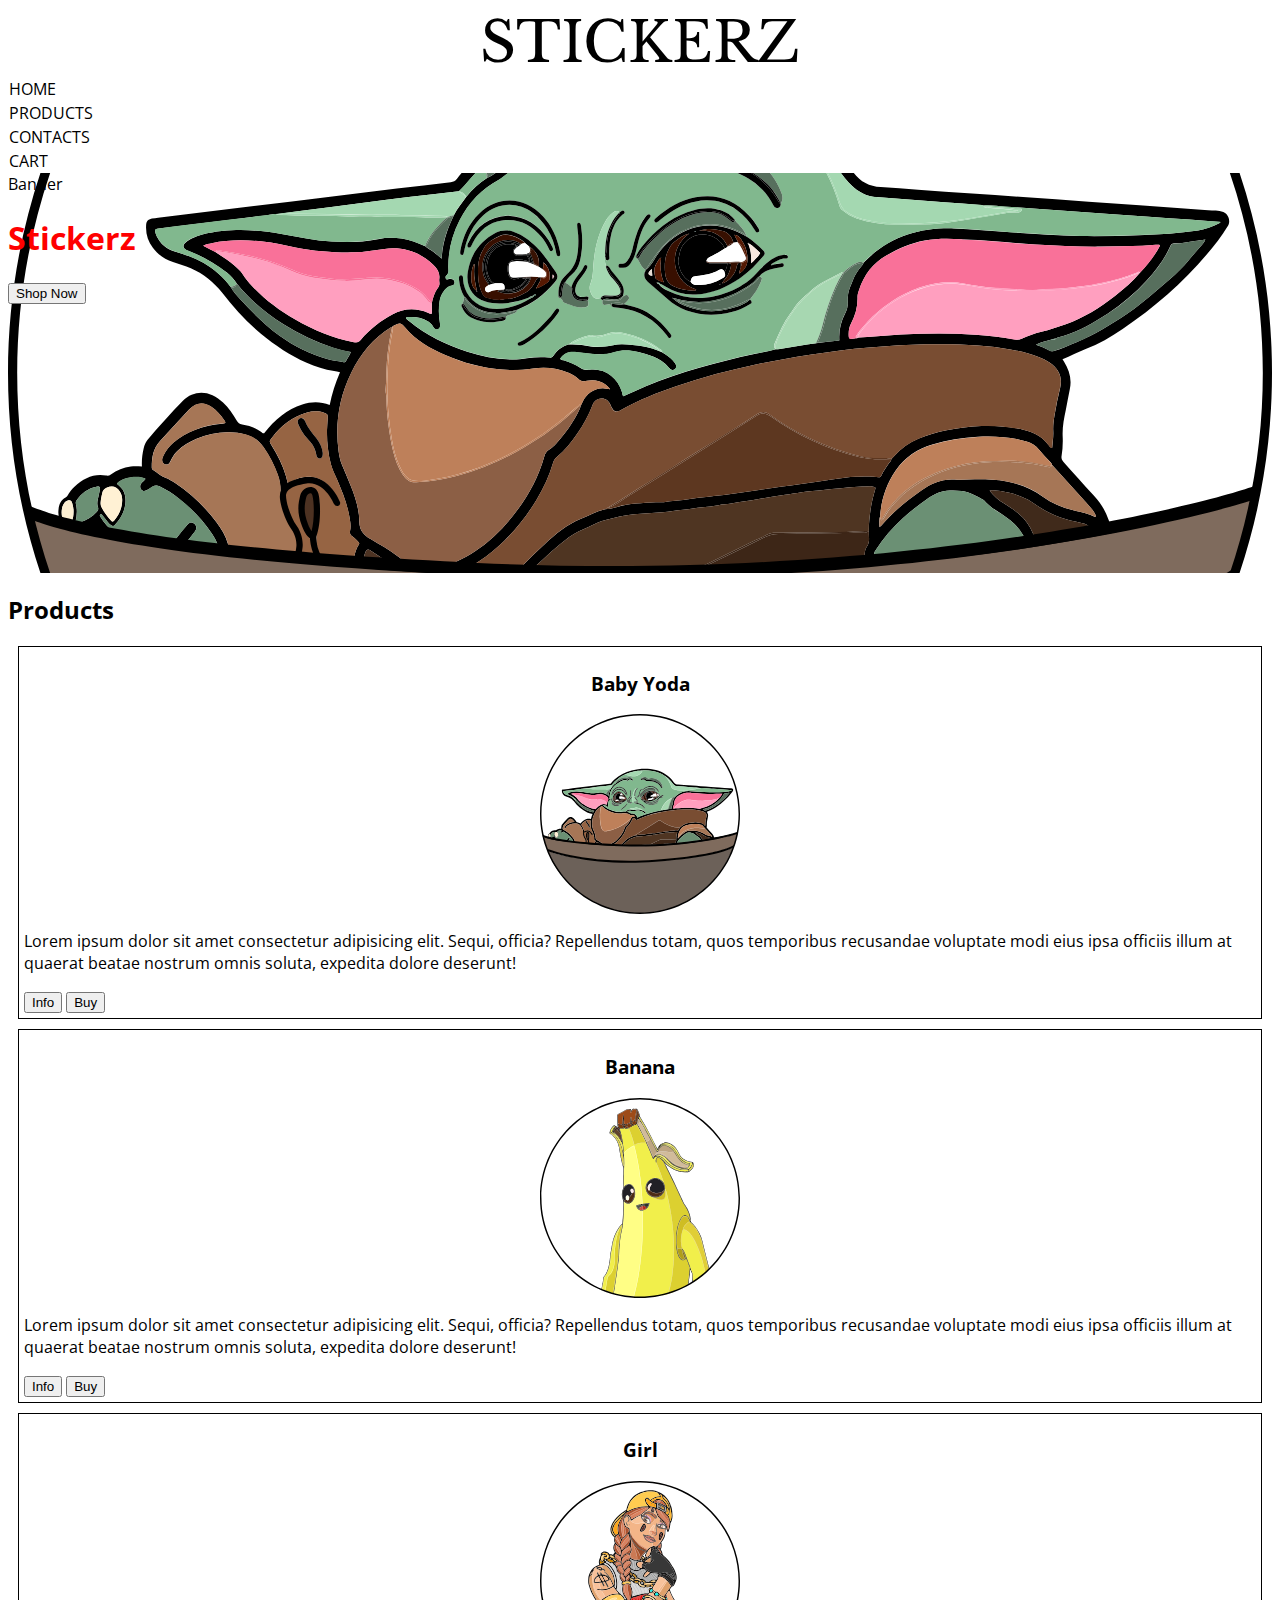
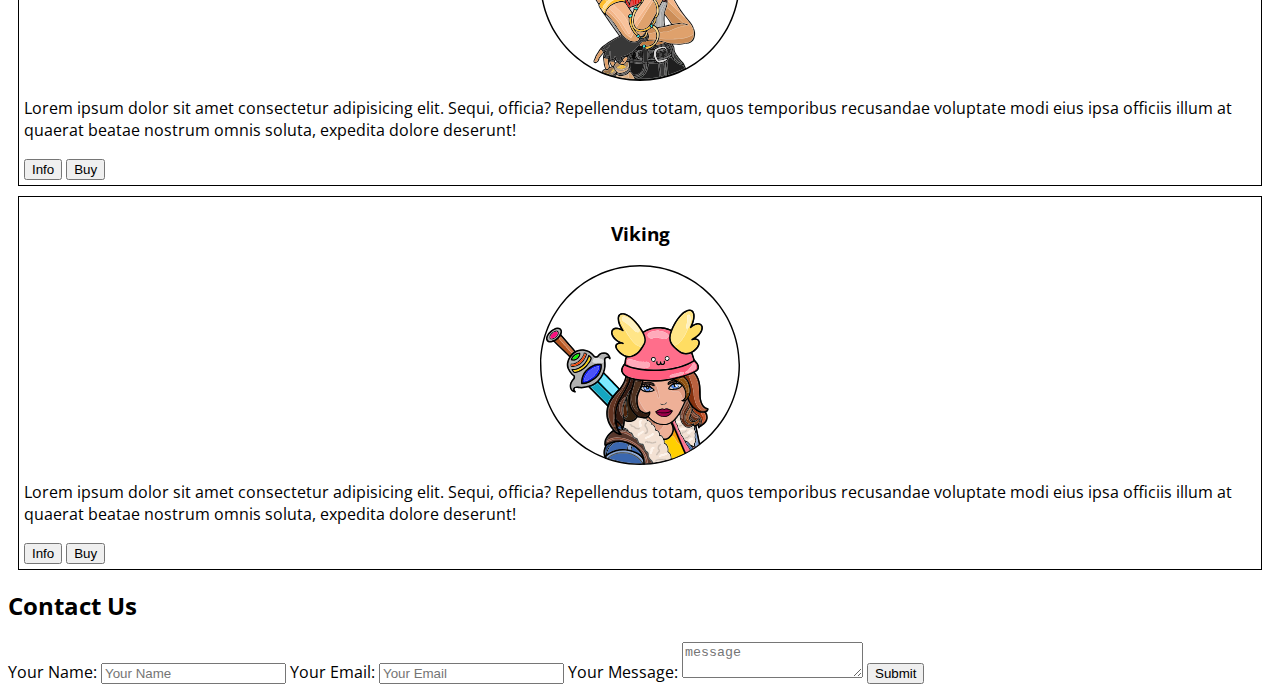
<file: index.html>
<!DOCTYPE html>
<html lang="en">
<head>
    <meta charset="UTF-8">
    <meta name="viewport" content="width=device-width, initial-scale=1.0">
    <title>Document</title>
    <link rel="stylesheet" href="css/index.css">
</head>
<body>
<header id="home">
    <nav>
        <div class="logo">Stickerz</div>
        <div class="menu">
            <a href="#home">Home</a>
            <a href="#products">Products</a>
            <a href="#contacts">Contacts</a>
            <a href="cart.html">Cart</a>
        </div>
    </nav>
    <div class="banner">Banner
        <h1>Stickerz</h1>
        <button>Shop Now</button>
    </div>
</header>
<main>
    <h2 id="products">Products</h2>
    <div class="product-list">
        <article class="product-card">
            <h3>Baby Yoda</h3>
            <img src="img/baby-yoda.svg" alt="Baby Yoda">
            <p>Lorem ipsum dolor sit amet consectetur adipisicing elit. Sequi, officia? Repellendus totam, quos temporibus recusandae voluptate modi eius ipsa officiis illum at quaerat beatae nostrum omnis soluta, expedita dolore deserunt!</p>
            <div class="buttons">
                <button>Info</button>
                <button>Buy</button>
            </div>
        </article>
        <article class="product-card">
            <h3>Banana</h3>
            <img src="img/banana.svg" alt="Banana">
            <p>Lorem ipsum dolor sit amet consectetur adipisicing elit. Sequi, officia? Repellendus totam, quos temporibus recusandae voluptate modi eius ipsa officiis illum at quaerat beatae nostrum omnis soluta, expedita dolore deserunt!</p>
            <div class="buttons">
                <button>Info</button>
                <button>Buy</button>
            </div>
        </article>
        <article class="product-card">
            <h3>Girl</h3>
            <img src="img/girl.svg" alt="Girl">
            <p>Lorem ipsum dolor sit amet consectetur adipisicing elit. Sequi, officia? Repellendus totam, quos temporibus recusandae voluptate modi eius ipsa officiis illum at quaerat beatae nostrum omnis soluta, expedita dolore deserunt!</p>
            <div class="buttons">
                <button>Info</button>
                <button>Buy</button>
            </div>
        </article>
        <article class="product-card">
            <h3>Viking</h3>
            <img src="img/viking.svg" alt="Viking">
            <p>Lorem ipsum dolor sit amet consectetur adipisicing elit. Sequi, officia? Repellendus totam, quos temporibus recusandae voluptate modi eius ipsa officiis illum at quaerat beatae nostrum omnis soluta, expedita dolore deserunt!</p>
            <div class="buttons">
                <button>Info</button>
                <button>Buy</button>
            </div>
        </article>
    </div>
</main>
<footer>
    <h2 id="contacts">Contact Us</h2>
    <form>
        <label>Your Name:
            <input type="text" name="user-name" placeholder="Your Name">
        </label>
        <label>Your Email:
            <input type="text" name="user-email" placeholder="Your Email">
        </label>
        <label>Your Message:
            <textarea name="message" placeholder="message"></textarea>
        </label>
        <input type="submit">
    </form>
</footer>
</body>
</html>
</file>
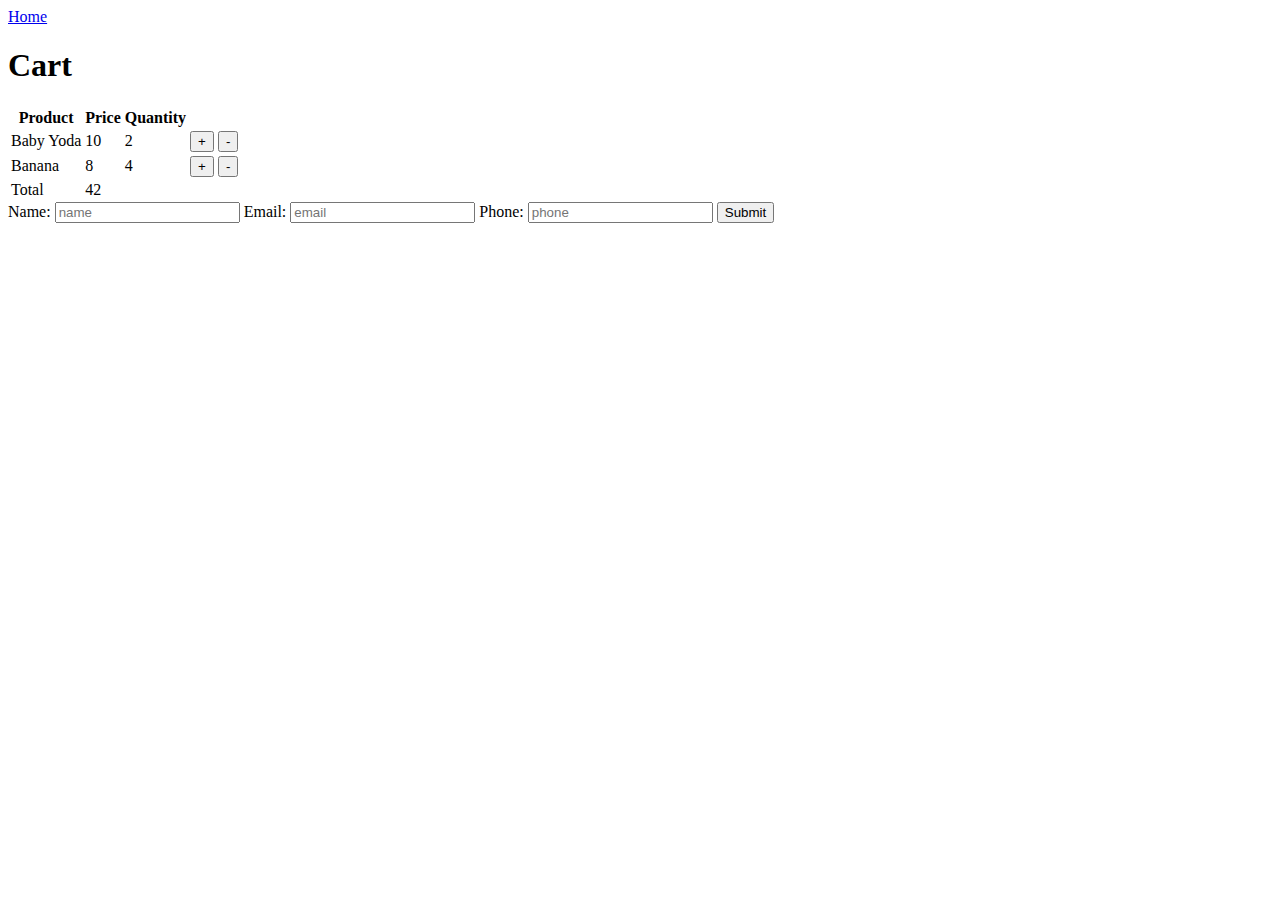
<file: cart.html>
<!DOCTYPE html>
<html lang="en">
<head>
    <meta charset="UTF-8">
    <meta name="viewport" content="width=>, initial-scale=1.0">
    <title>Document</title>
</head>
<body>
    <a href="index.html">Home</a>
    <h1>Cart</h1>
    <table>
        <tr>
            <th>Product</th>
            <th>Price</th>
            <th>Quantity</th>
        </tr>
        <tr>
            <td>Baby Yoda</td>
            <td>10</td>
            <td>2</td>
            <td><button>+</button></td>
            <td><button>-</button></td>
        </tr>
        <tr>
            <td>Banana</td>
            <td>8</td>
            <td>4</td>
            <td><button>+</button></td>
            <td><button>-</button></td>
        </tr>
        <tr>
            <td>Total</td>
            <td>42</td>
            <td></td>
            <td></td>
            <td></td>
    </table>
    <form method="POST" action="">
        <label>Name:
            <input type="text" name="name" placeholder="name" required>
        </label>
         <label>Email:
            <input type="text" name="email" placeholder="email" required>
        </label>
        <label>Phone:
            <input type="text" name="phone" placeholder="phone" required>
        </label>
        <input type="submit">
</body>
</html>
</file>
<file: css/index.css>
@import url('https://fonts.googleapis.com/css2?family=Libre+Baskerville:ital,wght@0,400;0,700;1,400&display=swap');
@import url('https://fonts.googleapis.com/css2?family=Libre+Baskerville:ital,wght@0,400;0,700;1,400&family=Open+Sans:ital,wght@0,400;0,700;1,300&display=swap');

:root {
    font-family: 'Open Sans', sans-serif;
}

.logo {
    font-family: 'Libre Baskerville', serif;
    font-size: 3.5rem;
    text-transform: uppercase;
    text-align: center;
}

.banner {
    background-image: url(../img/baby-yoda.svg);
    background-size: cover;
    background-position: center;
    min-height: 400px;
}

.menu a {
    display: block;
    text-decoration: none;
    text-transform: uppercase;
    color: #000;
    width: 100px;
    border: 1px solid transparent;
}

.menu a:hover {
    border: 1px solid black;
    /* border-color: blue; */
    font-weight: bold;
}

h1 {
    color: red;
}

.product-card img {
    max-width: 200px;
    display: block;
    margin: auto;
}

.product-card h3 {
    text-align: center;
}

.product-card {
    border: 1px solid black;
    margin: 10px;
    padding: 5px;
}
</file>
